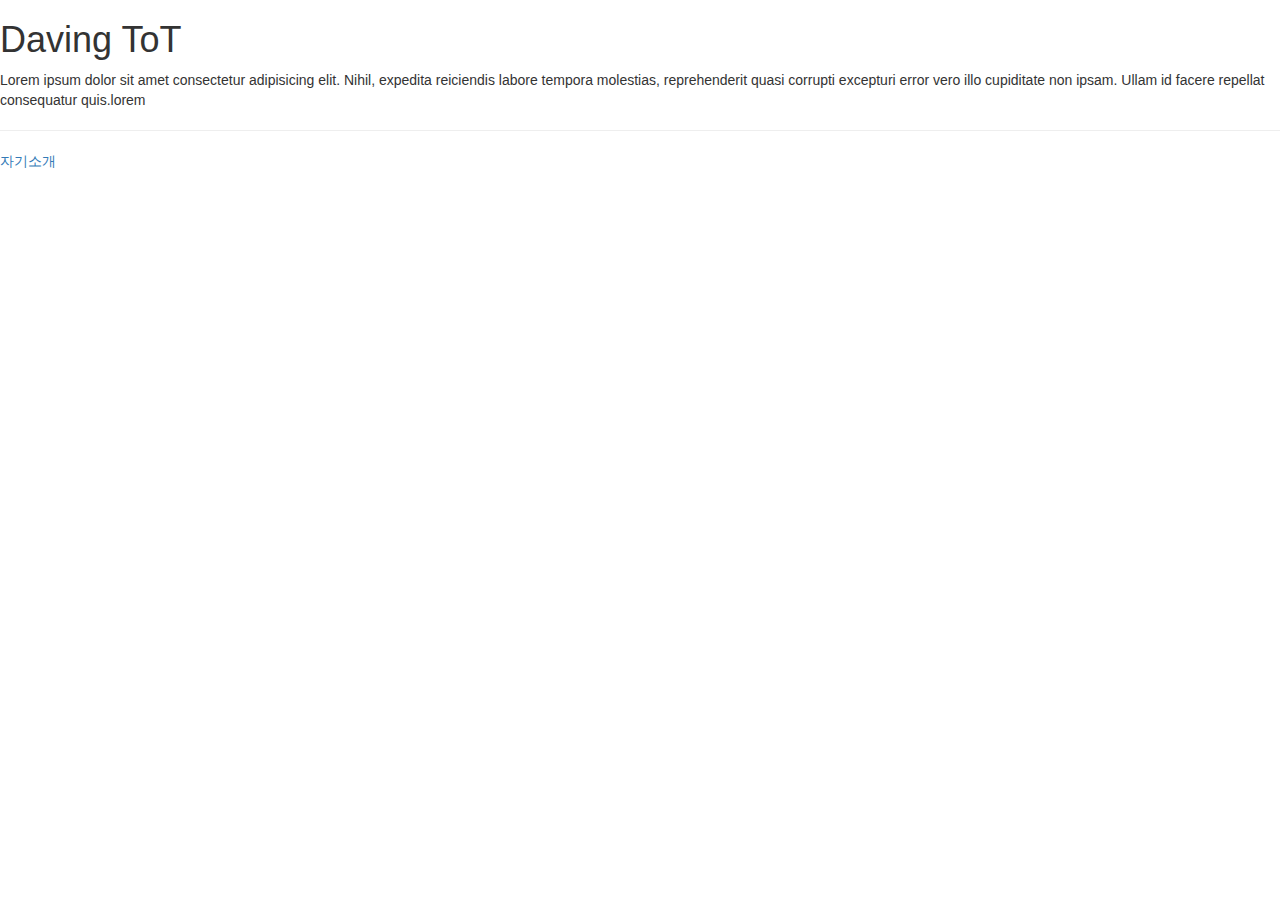
<file: index.html>
<!DOCTYPE html>
<html lang="en">
<head>
    <meta charset="UTF-8">
    <meta name="viewport" content="width=device-width, initial-scale=1.0">
    <meta http-equiv="X-UA-Compatible" content="ie=edge">
    <link rel = "stylesheet" href="css/bootstrap.css">
    <script src = "js/jquery-1.12.4.js"></script>
    <script src = "js/bootstrap.js"></script>
    <title>My home</title>
</head>
<body>
    <div class="contniner">

        <h1>Daving ToT</h1>
        <p>Lorem ipsum dolor sit amet consectetur adipisicing elit. Nihil, expedita reiciendis labore tempora molestias, reprehenderit quasi corrupti excepturi error vero illo cupiditate non ipsam. Ullam id facere repellat consequatur quis.lorem</p>
        <hr>
        <a href="info.html">자기소개</a>
    </div>

    </body>
</html>
</file>
